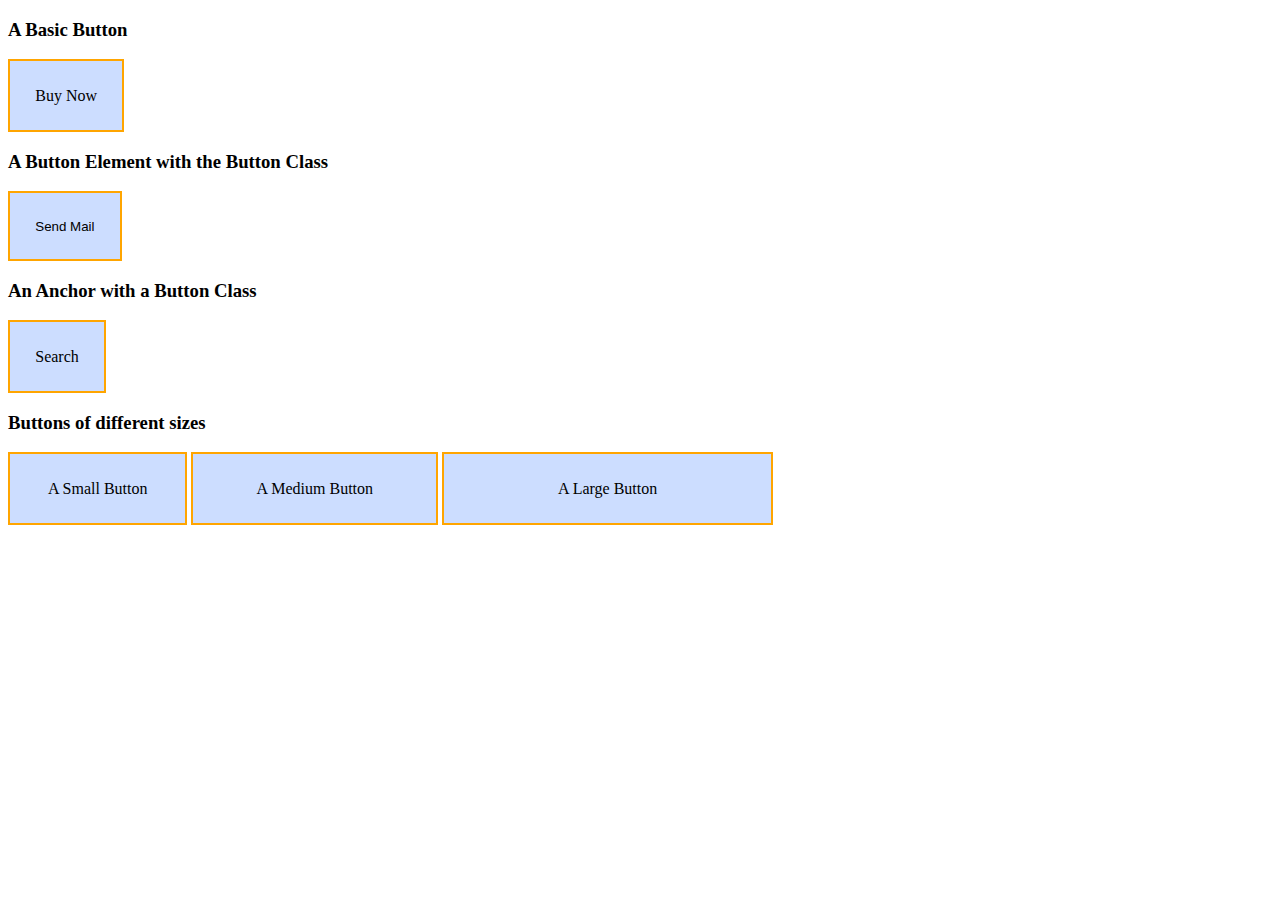
<file: index.html>
<!DOCTYPE html>
<html>
	<head>
			<title></title>
				<link rel="stylesheet" type="text/css" href="main.css">
	</head>
	<body>
		<h3>A Basic Button</h3>
		<div class="button">Buy Now</div>

		<h3>A Button Element with the Button Class</h3>
		<button class="button">Send Mail</button>

		<h3>An Anchor with a Button Class</h3>
		<a href="#" class="button">Search</a>

		<h3>Buttons of different sizes</h3>
		<div class="button button-sm">A Small Button</div>
		<div class="button button-md">A Medium Button</div>
		<div class="button button-lg">A Large Button</div>
	</body>
</html>
</file>
<file: main.css>
.button {
	  display: inline-block;
	    background-color: #CCDDFF;
	      padding:2%;
	        border: 2px solid orange;
		  text-decoration: none;

	  }

	  .button:hover {
		  	background-color: red;
		}

		.button:active{
				background-color: blue;
					text-decoration: underline;
				}
				a {
						text-decoration: none;
							color: black;
						}

						.button-sm {
								padding: 2% 3%;
							}
							.button-md {
									padding: 2% 5%;
								}
								.button-lg {
										padding: 2% 9%;
									}
</file>
